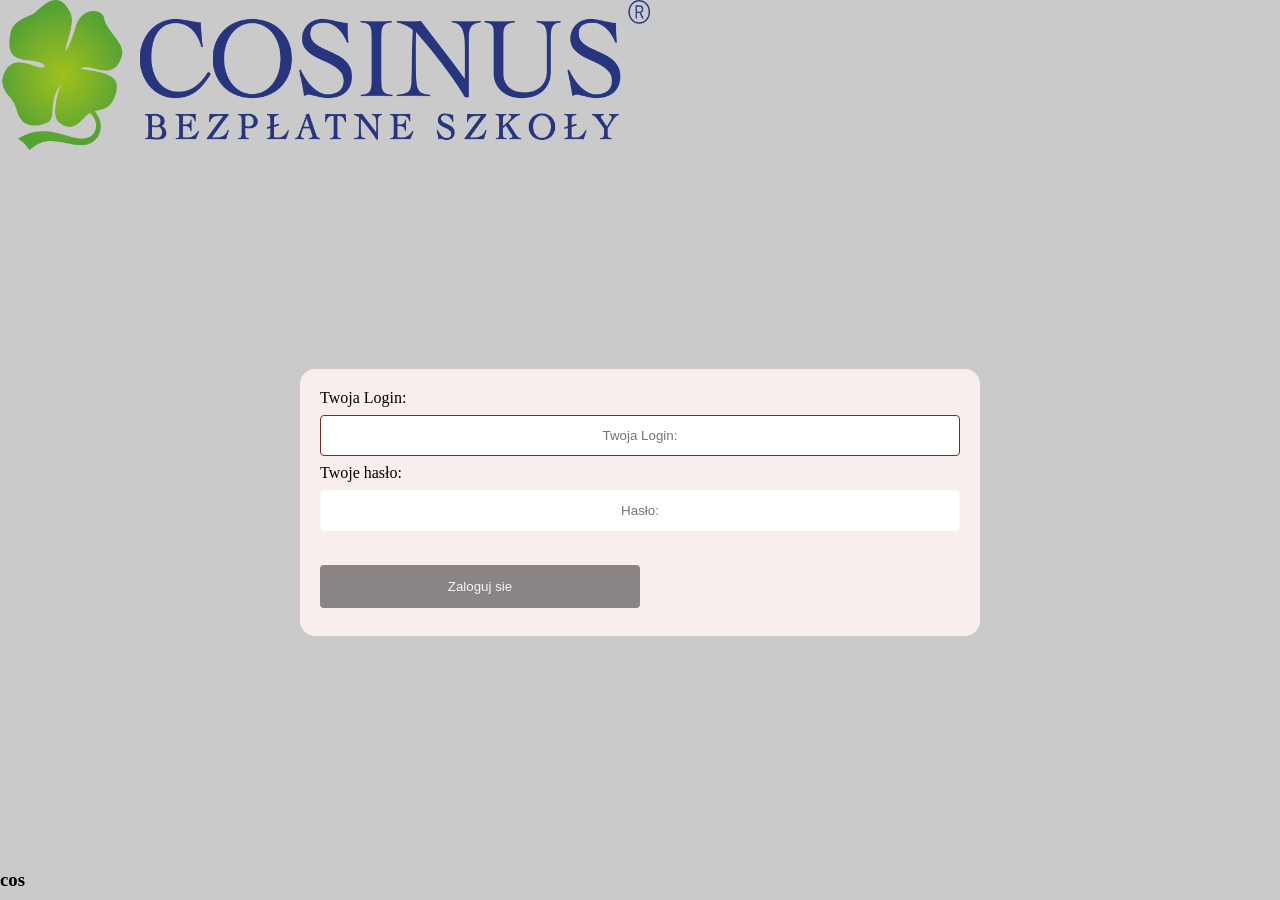
<file: fmelmlf/Untitled-1.html>
<!DOCTYPE html>
<html lang="pl">
<head>
    <meta charset="UTF-8">
    <meta name="viewport" content="width=device-width, initial-scale=1.0">
    <title>Document</title>
    <link rel="stylesheet" href="Untitled-2.css">
</head>
<body>
    
    <Header>
        <img src="Logo.png" alt="Logo">
    </Header>
    
    <main>
        <div class="Logo">
            <label for="fname">Twoja Login:</label>
            <input type="text"  placeholder="Twoja Login:" >
            <label for="lname">Twoje hasło:</label>
            <input type="password"  placeholder="Hasło:" maxlength="50">
<br> <br>
            <a href=""></a>

            <input type="submit" value="Zaloguj sie" onclick="window.location.href ='Zaloguj sie/Zalogujsie.html'">
            
            
        </div>
    </main>
    <footer>
        <h3>cos</h3>

    </footer>
</body>
</html>
</file>
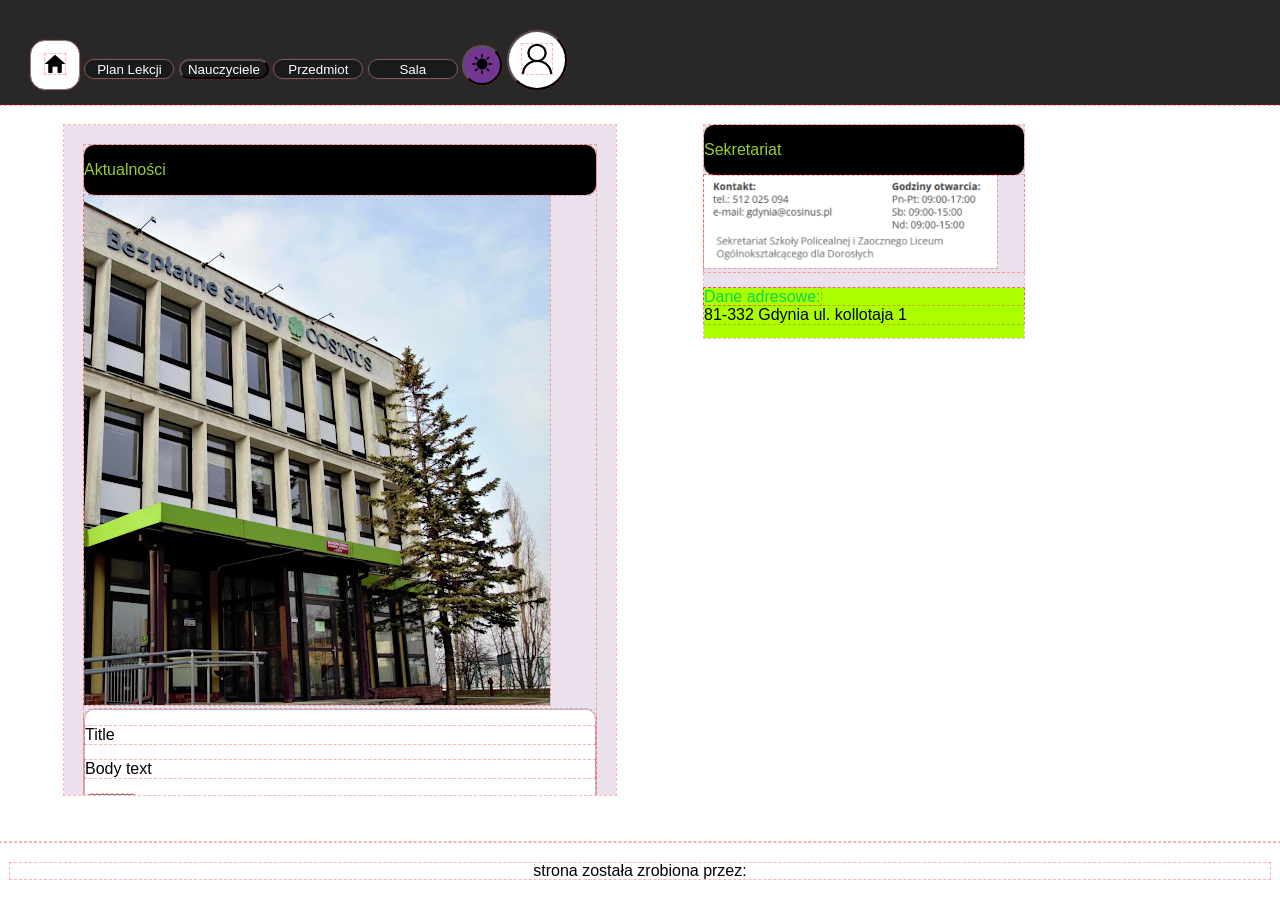
<file: home/home.html>
<!DOCTYPE html>
<html lang="pl">
<head>
    <meta charset="UTF-8">
    <meta name="viewport" content="width=device-width, initial-scale=1.0">
    <title>Home</title>
    <link rel="stylesheet" href="stylehome.css">
</head>
<body>
    <header id="head1">
        <button aria-label="Home" id="home"><img src="iconhome.png" width="20px" height="20px"></button>
    <button type="button" id="planlekcji">Plan Lekcji</button>
    <button type="button" id="naucz">Nauczyciele</button>
    <button type="button" id="przed">Przedmiot</button>
    <button type="button" id="sala">Sala</button>
    <button aria-label="Toggle theme" id="blk"><img src="sloneczko.png" width="20px" height="20px"></button>
    <button aria-label="User profile" id="uzytkownik"><img src="user.png" width="30px" height="30px"> </button>
    </header>
    <main>
        <section id="sec1">
            <div>
                <header id="head2">
                    Aktualności
                </header>
                <img src="cosinus.jpg">
                <section id="span1">
                <p>Title</p>
                <p>Body text</p>
                <input type="button" value="Button" id="buttonsec1">
                </section>
            </div>
        </section>
        <br>
        <section id="sec2">
            <header id="head2">
                Sekretariat
            </header>
            <div id="mainsec2">
                <img src="sekretariat.png">
                
            </div>
            <footer id="footwsec2">
                <p><span id="danead">Dane adresowe:</span><br> 81-332 Gdynia ul. kollotaja 1</p>
            </footer>
        </section>
        
        
    </main>
    <footer id="footergłówny">
        <p>strona została zrobiona przez:</p>
    </footer>
    
</body>
</html>
</file>
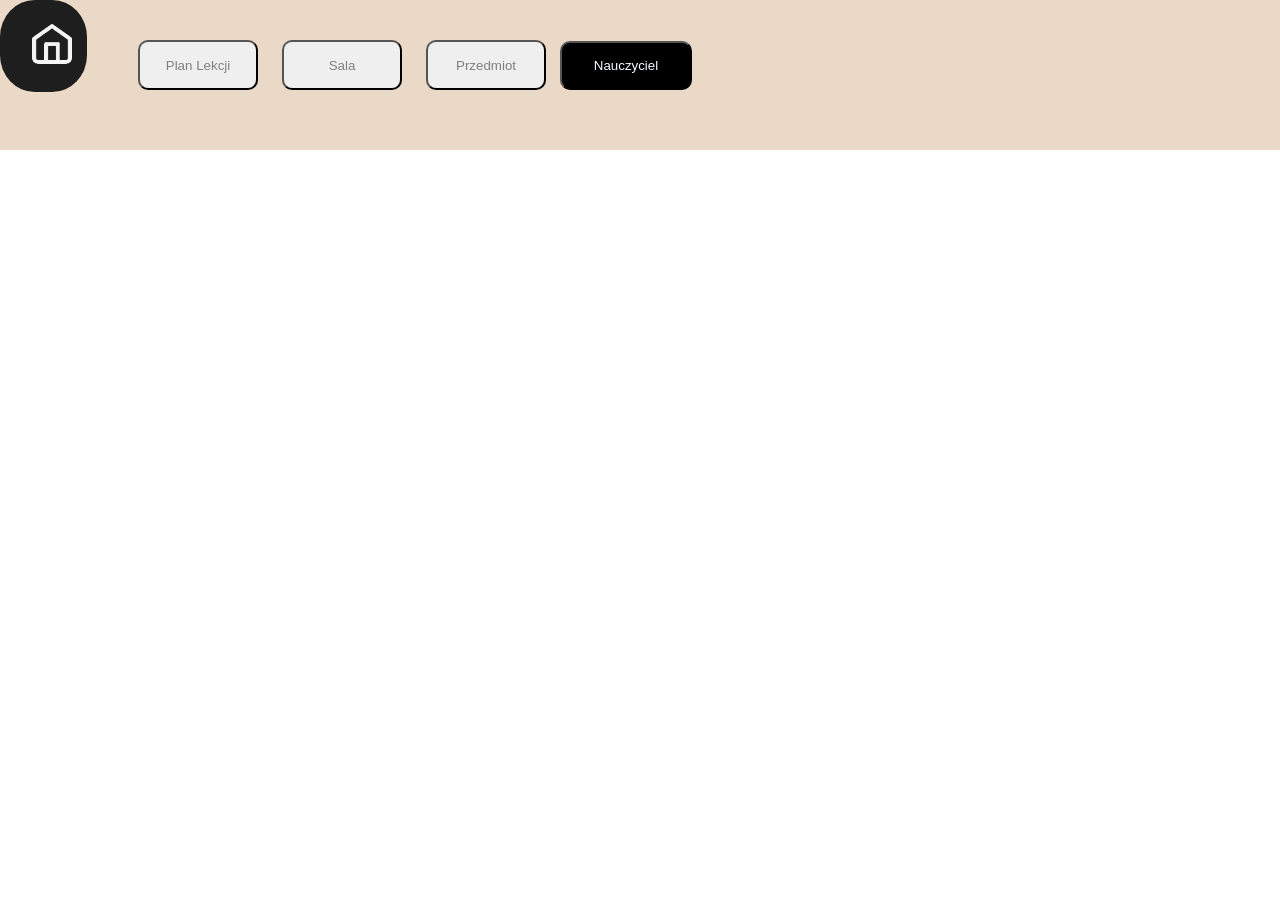
<file: nauczyciel/nauczyciel.html>
<!DOCTYPE html>
<html lang="en">
<head>
    <meta charset="UTF-8">
    <meta name="viewport" content="width=device-width, initial-scale=1.0">
    <title>Document</title>
    <link rel="stylesheet" href="style.css">
</head>
<body>
<button id="theme-switch">
    <svg xmlns="http://www.w3.org/2000/svg" height="24px" viewBox="0 -960 960 960" width="24px"><path d="M480-120q-150 0-255-105T120-480q0-150 105-255t255-105q14 0 27.5 1t26.5 3q-41 29-65.5 75.5T444-660q0 90 63 153t153 63q55 0 101-24.5t75-65.5q2 13 3 26.5t1 27.5q0 150-105 255T480-120Z"/></svg>
    <svg xmlns="http://www.w3.org/2000/svg" height="24px" viewBox="0 -960 960 960" width="24px"><path d="M480-280q-83 0-141.5-58.5T280-480q0-83 58.5-141.5T480-680q83 0 141.5 58.5T680-480q0 83-58.5 141.5T480-280ZM200-440H40v-80h160v80Zm720 0H760v-80h160v80ZM440-760v-160h80v160h-80Zm0 720v-160h80v160h-80ZM256-650l-101-97 57-59 96 100-52 56Zm492 496-97-101 53-55 101 97-57 59Zm-98-550 97-101 59 57-100 96-56-52ZM154-212l101-97 55 53-97 101-59-57Z"/></svg>
</button>
<div class="navbar">
<button id="home">
    <img src="home.png" height="40px" width="40px"/>
</button>
<div id="przyciski">
<input type="button" id="Plan" value="Plan Lekcji" >
<input type="button" id="Plan" value="Sala" >
<input type="button" id="Plan" value="Przedmiot" >
<input type="button" id="Nau" value="Nauczyciel">
</div>
</body>
</html>
</file>
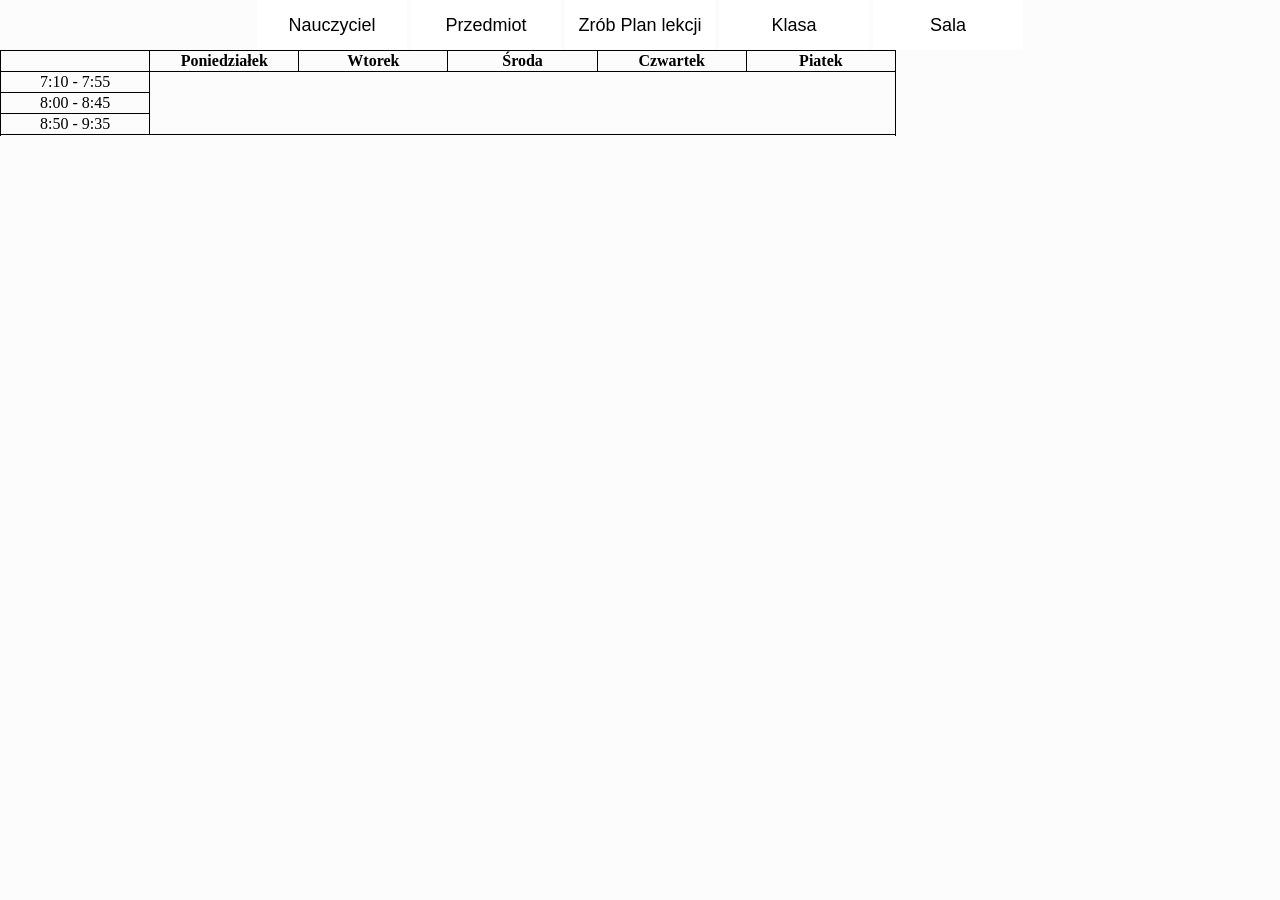
<file: plan lekcji/planlekcji.html>
<!DOCTYPE html>
<html lang="en">
<head>
    <meta charset="UTF-8">
    <meta name="viewport" content="width=device-width, initial-scale=1.0">
    <title>Document</title><link rel="stylesheet" href="styleplan.css">
</head>
<body>
    <header>
        <input type="button" value="Nauczyciel" class="btn" onclick="window.location.href = '../Nauczyciel/nauczyciel.html'">
        <input type="button" value="Przedmiot" class="btn" onclick="window.location.href ='../Przedmiot/przedmiot.html'">
        <input type="button" value="Zrób Plan lekcji" class="btn" onclick="window.location.href='../plan lekcji/planlekcji.html'">
        <input type="button" value="Klasa" class="btn" onclick ="window.location.href='../Klasa/klasa.html'">
        <input type="button" value="Sala" class="btn" onclick="window.location.href ='../Sala/sala.html'">
    </header>
    <main>
        <table>
         <tr>
            <th></th>
            <th>Poniedziałek</th>
            <th>Wtorek</th>
            <th>Środa</th>
            <th>Czwartek</th>
            <th>Piatek</th>
         </tr>
         <tr>
            <td>
                7:10 - 7:55
            </td>
         </tr>
         <tr>
            <td>
                8:00 - 8:45
            </td>
         </tr>
         <tr>
            <td>
                8:50 - 9:35
            </td>
         </tr>
         <tr>
            
         </tr>
         <tr>
            
         </tr>
         <tr>
            
         </tr>
         <tr>
            
         </tr>
         <tr>
            
         </tr>
         <tr>
            
         </tr>
         <tr>
            
         </tr>
         <tr>
            
         </tr>
         <tr>
            
         </tr>





            
        </table>
    </main>
    <footer>

    </footer>
    
</body>
</html>
</file>
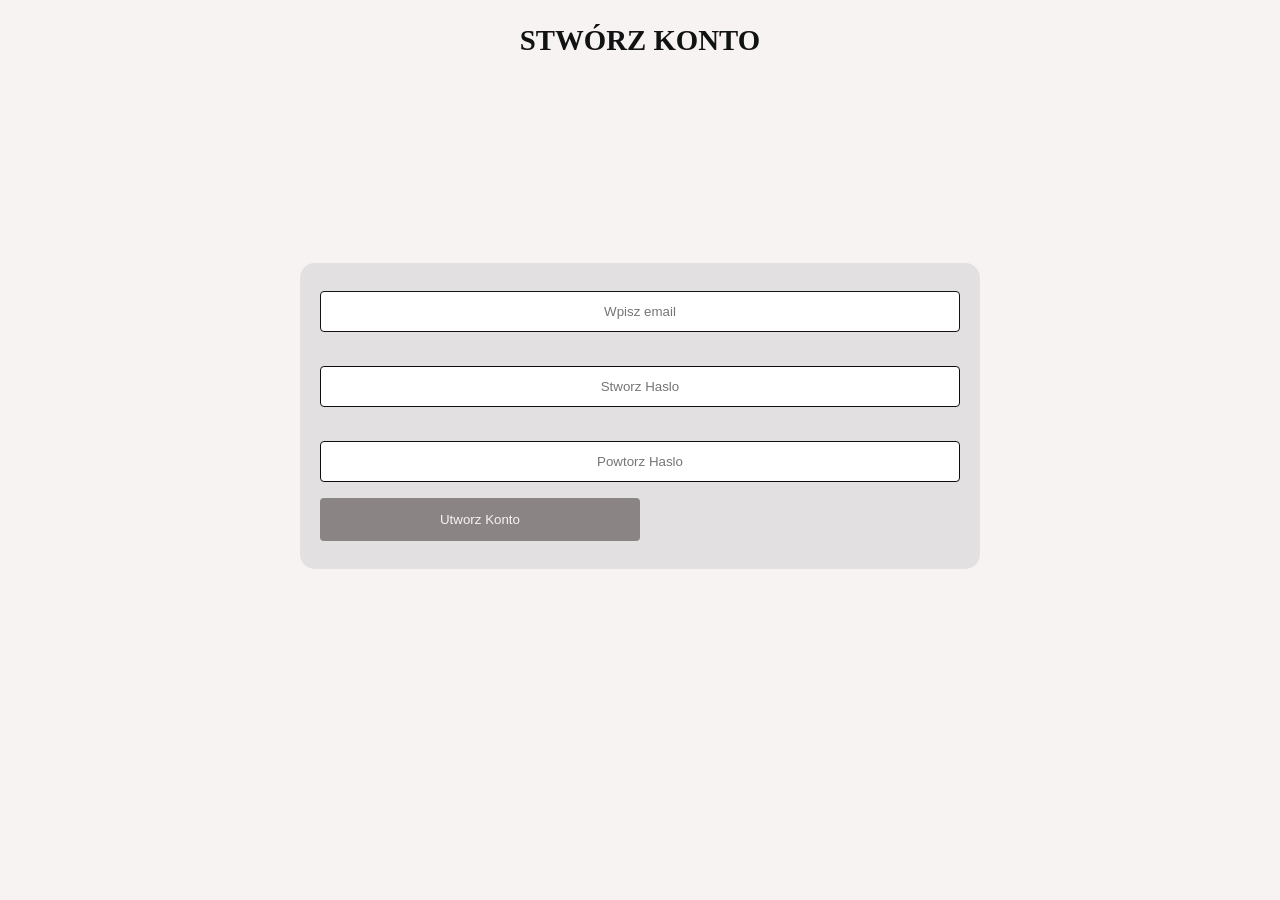
<file: Utworz konto/Utworzkonto.html>
<!DOCTYPE html>
<html lang="pl">
<head>
    <meta charset="UTF-8">
    <meta name="viewport" content="width=device-width, initial-scale=1.0">
    <title>Document</title>
    <link rel="stylesheet" href="style.css">
<body>
    <header>
        <h2>STWÓRZ KONTO</h2>
    </header>
    
        <main>
            <div class="Utworz">
    <input type="email" placeholder="Wpisz email">
    <br><br>
    <input type="password" placeholder="Stworz Haslo">
    <br><br>
    <input type="password" placeholder="Powtorz Haslo">
    <input type="submit" value="Utworz Konto">
    </div>
        </main>
        <footer>

        </footer>
</body>
</html>
</file>
<file: fmelmlf/Untitled-2.css>
input[type=text]{
    width: 100%;
    padding: 12px 20px;
    margin: 8px 0;
    display: inline-block;
    border: 1px solid #742d2d;
    border-radius: 4px;
    box-sizing: border-box;
    text-align: center;
  
  }
  input[type=password]{
    width: 100%;
    padding: 12px 20px;
    margin: 8px 0;
    display: inline-block;
    border: 1px solid #f4e9e93f;
    border-radius: 4px;
    box-sizing: border-box;
    text-align: center;
  
  }
  
  input[type=submit] {
    width: 50%;
    background-color: #8b8484;
    color: rgb(248, 243, 243);
    padding: 14px 20px;
    margin: 8px 0;
    border: none;
    border-radius: 4px;
    cursor: pointer;
    
  }
  
  input[type=submit]:hover {
    background-color: #696464;
    
  }
  
  div {
    width: 50%;
    border-radius: 15px;
    background-color: #f8eeee;
    padding: 20px;
    
  }
  body, html{
    display:flex;
    margin:0;
    flex-direction: column;
    background-color: rgb(202, 202, 202);
    height: 100%;
  }
  main{
    display:flex;
    justify-content: center;
    height: 100vh;
    align-items: center;
    
  }
  img{
    width: 650px;
    height: 150px;
  }
  footer{
    height: 50px;
  }
</file>
<file: home/stylehome.css>
*,
*::before,
*::after {
  outline: 1px dashed rgba(255,0,0,0.3);
}


body,html{
    display: flex;
    flex-direction: column;
    margin: 0;
    font-family: Arial, Helvetica, sans-serif;
    height: 100vh;
    position: relative;
}

#sec1{
    position: absolute;
    background-color: rgb(234, 225, 236);
    width: 40%;
    height: 70%;
    overflow: auto;
    padding: 20px;
    margin-top: 20px;
    left: 5%;
}
#head1{
    padding: 30px;
    background-color: rgb(40, 40, 40);
    height: 45px;
    width: auto;
}
#home{
    background-color: white;
    width: 50px;
    height: 50px;
    border-radius: 15px;
    text-align: center;
    border: solid gray 1px;
}

#planlekcji{
    background-color: #1a1a1a;
    color: white;
    height: 20px;
    width: 90px;
    border-radius: 10px;
    border: solid rgb(102, 101, 101) 1px;
}
#naucz{
    background-color: #1a1a1a;
    color: white;
    height: 20px;
    width: 90px;
    border-radius: 10px;
    border: solid rgb(102, 101, 101)gray 1px;
}
#przed{
    background-color: #1a1a1a;
    color: white;
    height: 20px;
    width: 90px;
    border-radius: 10px;
    border: solid rgb(102, 101, 101) 1px;
}
#sala{
    background-color: #1a1a1a;
    color: white;
    height: 20px;
    width: 90px;
    border-radius: 10px;
    border: solid rgb(102, 101, 101) 1px;
}
#blk{
    background-color: rgb(113, 57, 150);
    width: 40px;
    height: 40px;
    border-radius: 100%;
    text-align: center;
    
}
#uzytkownik{
    background-color: white;
    width: 60px;
    height: 60px;
    border-radius: 100%;
   
}

#head2{
    background-color: black;
    color: yellowgreen;
    display: flex;
    height: 50px;
    border-radius: 10px;
    align-items: center;
}
#span1{
    background-color: white;
    border:solid rgb(184, 184, 184) 1px;
    border-radius: 10px;
}
#buttonsec1{
    background-color: rgb(53, 52, 52);
    color: white;
    border: solid gray 1px;
    border-radius: 6px;
}
#sec2{
    background-color: rgb(234, 225, 236);
    width: 25%;
    height: 20%;
    position: absolute;
    right: 20%;
    margin-top: 20px;
    justify-content: center;
}
#danead{
    color: rgb(10, 216, 79);
}
main{
    display: flex;
    flex-direction: row;
    flex: 1;
    padding: 0 20px;
}
#footwsec2{
    height: 50px;
    background-color: rgb(170, 255, 0);
}
#footergłówny{
    padding: 5px 10px;
  text-align: center;
  line-height: 1;
  margin-top: auto;
}
</file>
<file: nauczyciel/style.css>
.navbar{
    position: relative;
    background-color: rgb(234, 217, 198);
    height: 150px;
    margin-bottom: 20px;
}
body{
     margin: 0px;
     position: relative;
     background-color: var(--base-color);
     color: var(--text-color);
}  
html{
    height: 100%;
    margin: 0;
}
:root{
    --base-color: white;
    --base-variant: #e8e9ed;
    --text-color: #111528;
    --secondary-text: #232738;
    --primary-color: #3a435d;
    --accent-color: #0071ff;
  }
  .darkmode{
    --base-color: #070b1d;
    --base-variant: #101425;
    --text-color: #ffffff;
    --secondary-text: #a4a5b8;
    --primary-color: #3a435d;
    --accent-color: #0071ff;
  }
  *{
    margin: 0;
    padding: 0;
  }
  section{
    background-color: var(--base-variant);
  }
  button{
    border: none;
    padding: .8em 2em;
    background-color: var(--primary-color);
    color: white;
    border-radius: 4px;
    font: inherit;
    text-transform: uppercase;
    font-weight: 500;
    cursor: pointer;
  }
  .cta-button{
    background-color: var(--accent-color);
  }
  #theme-switch{
    height: 50px;
    width: 50px;
    padding: 0;
    border-radius: 50%;
    background-color: var(--base-variant);
    display: flex;
    justify-content: center;
    align-items: center;
    position: fixed;
    top: 20px;
    right: 20px;
  }
  #theme-switch svg{
    fill: var(--primary-color);
  }
  #theme-switch svg:last-child{
    display: none;
  }
  .darkmode #theme-switch svg:first-child{
    display: none;
  }
  .darkmode #theme-switch svg:last-child{
    display: block;
  }
#home{
    height: 92px;
    width: 87px;
    background-color: rgb(30, 30, 30);
    border-radius: 40%;
    position:absolute;
    transition: transform 0.25s ease-in-out
}

#home:hover{
    transform: scale(1.1);
    height: 90px;
    width: 80px;
    background-color: rgb(55, 55, 55);
    border-radius: 40%;
    position:absolute;
}

button{
    display: inline-block;
    vertical-align: top;
}
#Plan{
    border-radius: 10px;
    width: 120px;
    height:50px;
    position: relative;
    color:gray;
    margin: 10px;
    
}
#Plan:hover{
    background-color: black;
}
#przyciski{
    position: absolute;
    left: 10%;
    top: 30px;

}
#Nau{
    color: azure;
    background-color: black;
    border-radius: 10px;
    width: 132px;
    height: 49px;
}
</file>
<file: plan lekcji/styleplan.css>
input[type="button"]{
    background-color: white;
    height: 50px;
    width: 150px;
    border-radius: 0;
    font-size: large;
    border: 0;
    transition: transform 0.5s ease, box-shadow 0.3s ease, text-decoration 0.3s ease;

}

input[type="button"]:hover{
    background-color: rgb(241, 236, 236);
    box-shadow: 0px 4px 8px rgba(0, 0, 0, 0.3);
    transform: translateY(-10px);
    text-decoration: underline solid black ;
    text-decoration-thickness: 2px ;
    padding-bottom: 4px;
}
header{
    text-align: center;
}
body, html{
    margin: 0;
    background-color: rgb(252, 252, 252);
}
.btn{
    cursor: pointer;
}
 table{
    border-collapse: collapse;
   border:1px solid black;
   width: 70%;
   table-layout: fixed;
   text-align: center;
}
th, td{
    border-collapse: collapse;
   border:1px solid black;
   text-align: center;
}
</file>
<file: Utworz konto/style.css>
body, html{
    display:flex;
    margin:0;
    flex-direction: column;
    background-color: rgb(248, 243, 243);
    height: 100%;
  }

  input[type=password]{
    width: 100%;
    padding: 12px 20px;
    margin: 8px 0;
    display: inline-block;
    border: 1px solid #0e0e0e;
    border-radius: 4px;
    box-sizing: border-box;
    text-align: center;
  }


 
  
  input[type=submit] {
    width: 50%;
    background-color: #8b8484;
    color: rgb(248, 243, 243);
    padding: 14px 20px;
    margin: 8px 0;
    border: none;
    border-radius: 4px;
    cursor: pointer;
  }

  input[type=email]{
    width: 100%;
    padding: 12px 20px;
    margin: 8px 0;
    display: inline-block;
    border: 1px solid #131313;
    border-radius: 4px;
    box-sizing: border-box;
    text-align: center;
  }

footer{
    height: 200px;
}
  div {
    width: 50%;
    border-radius: 15px;
    background-color: #e2e0e0;
    padding: 20px;
  }

  input[type=submit]:hover {
    background-color: #696464;
  }

  main{
    display:flex;
    justify-content: center;
    height: 100vh;
    align-items: center;
  }

header{
    color: rgb(17, 18, 18);
    font-size: larger;
    text-align: center;

}
</file>
